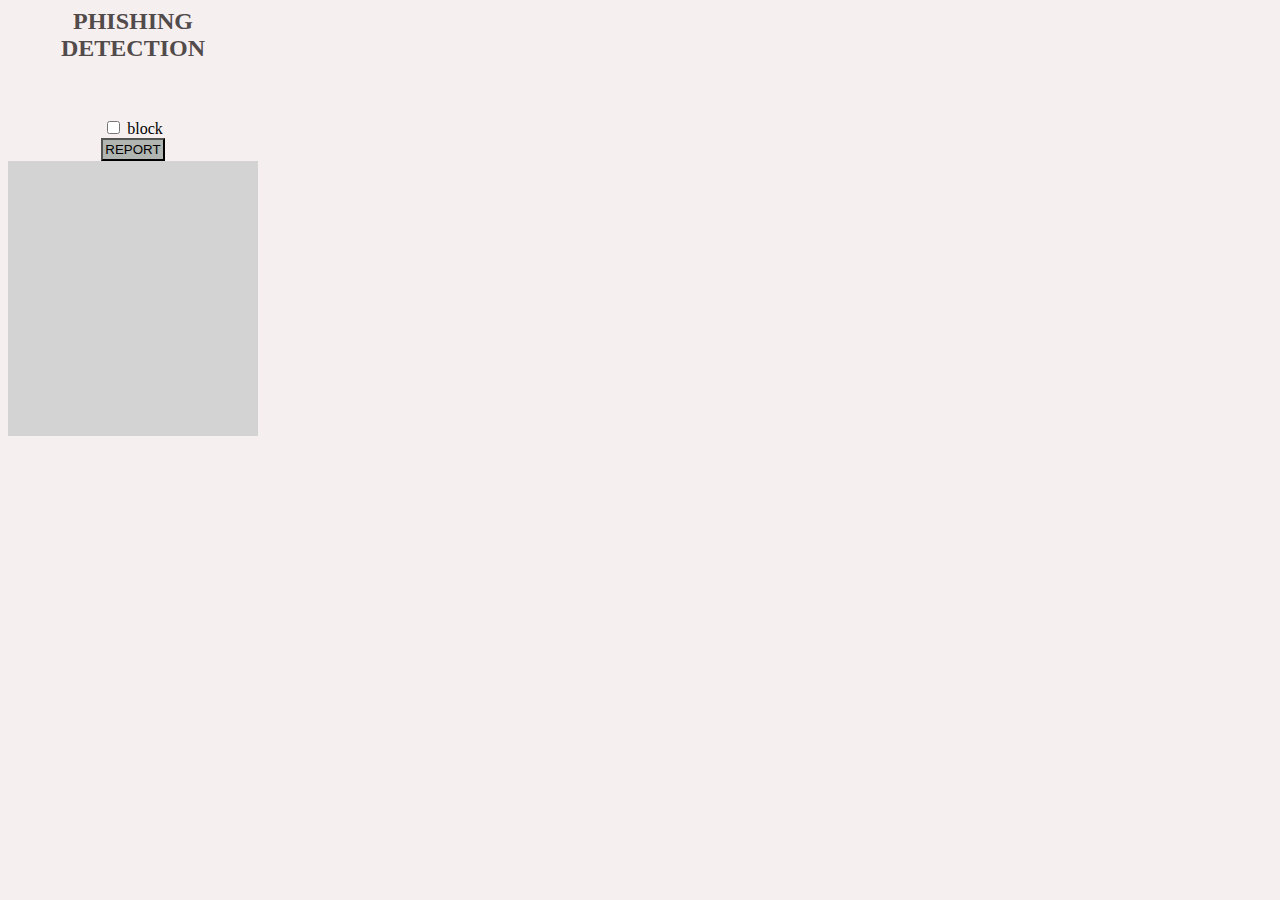
<file: Extension/index.html>
<html>

<head>
  <title>WARNING</title>
</head>
<style>
  body {
    background-color: rgba(244, 235, 235, 0.812);
    max-width: 250px;
    /* your desired width */
    /*max-width: 100%;*/
    max-height: 100px;
    text-align: center;
  }

  h2 {
    color: rgb(82, 75, 75);
    text-align: center;
  }

  button {
    background-color: rgb(177, 181, 178);
    padding: 2px 2px;
  }
</style>

<body id="body">
  <strong>
    <h2>PHISHING DETECTION</h2>
  </strong><br />
  <!--<img src="Capture11.PNG" alt="something wrong" width="75" height="75" class="dice"/>-->
  <div class="des" id="url"></div>
  <br />

  <div>
    <input type="checkbox" id="block" name="block" value="Bike" />
    <label for="block">block</label><br />
  </div>
  <a href="https://nafizeahamed.pythonanywhere.com/report1" target="_blank"><button id="buttonOne">REPORT</button></a>
  <div id="p" style="width: 250px; height: 25px; background-color: lightgray"></div>
  <div id="q" style="width: 250px; height: 25px; background-color: lightgray"></div>
  <div id="r" style="width: 250px; height: 25px; background-color: lightgray"></div>
  <div id="s" style="width: 250px; height: 25px; background-color: lightgray"></div>
  <div id="t" style="width: 250px; height: 25px; background-color: lightgray"></div>
  <div id="u" style="width: 250px; height: 25px; background-color: lightgray"></div>
  <div id="v" style="width: 250px; height: 25px; background-color: lightgray"></div>
  <div id="w" style="width: 250px; height: 25px; background-color: lightgray"></div>
  <div id="m" style="width: 250px; height: 25px; background-color: lightgray"></div>
  <div id="n" style="width: 250px; height: 25px; background-color: lightgray"></div>
  <div id="o" style="width: 250px; height: 25px; background-color: lightgray"></div>

  <script src="script1.js"></script>
</body>

</html>
</file>
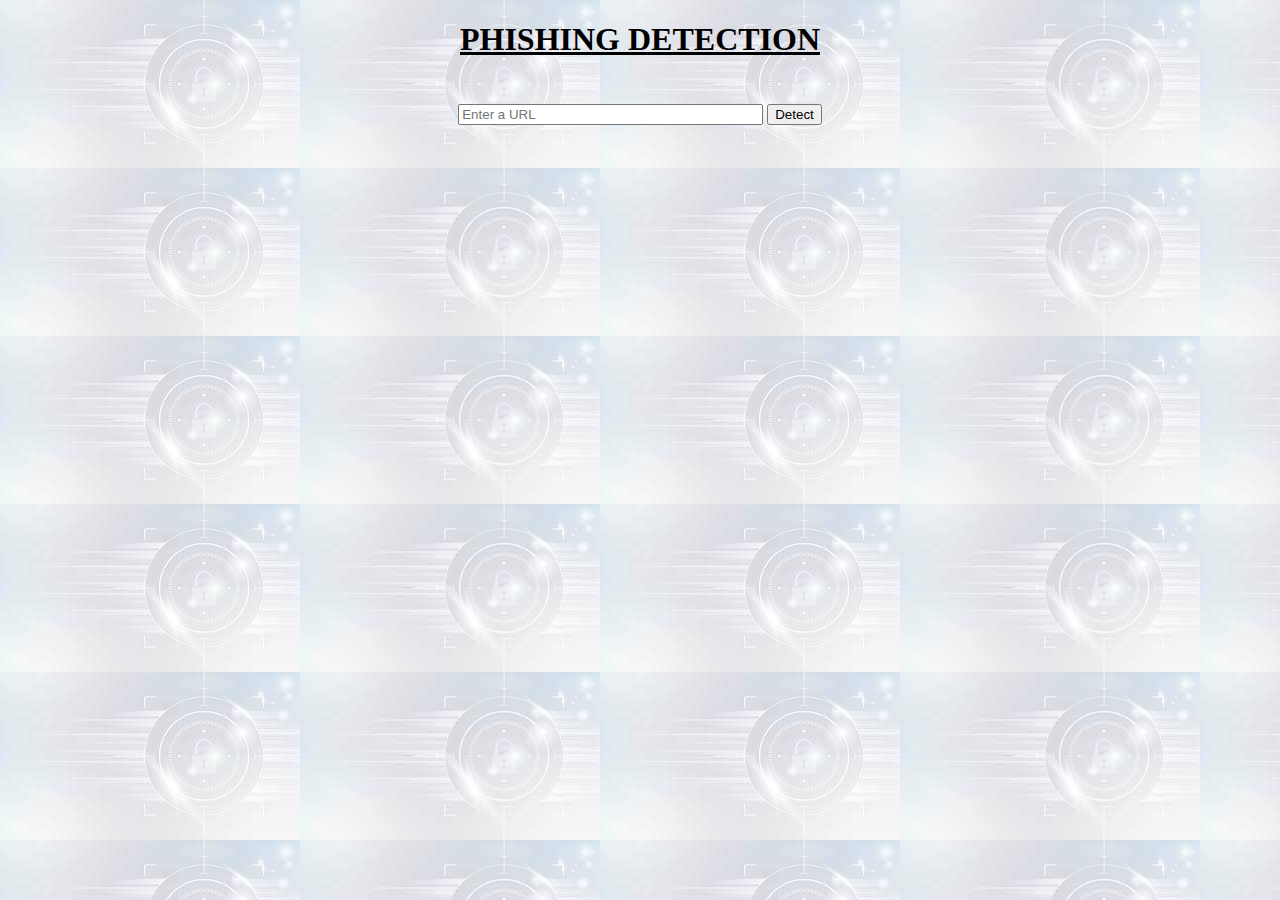
<file: Extension/check.html>
<!DOCTYPE html>
<html lang="en">
<head>
    <meta charset="UTF-8">
    <title>Detecting Malicious Urls</title>
</head>
<style>
    body {
    background-image: url(shield.jpeg);
    /*background-color: rgba(244, 235, 235, 0.812);
    width: 200px;
    height: 100px;*/
  }
</style>
<body>
    <center>
        <strong>
        <u><h1>PHISHING DETECTION</h2></u>
        </strong>
    </center>
    <br>
<form action="result">
    <font color="brown" size="5px">
    <center> 
        <input size="35" type="text" name="url" placeholder="Enter a URL"></font>
        <input type="submit" value="Detect"></form>
    </center>
</form>
</body>
</html>
</file>
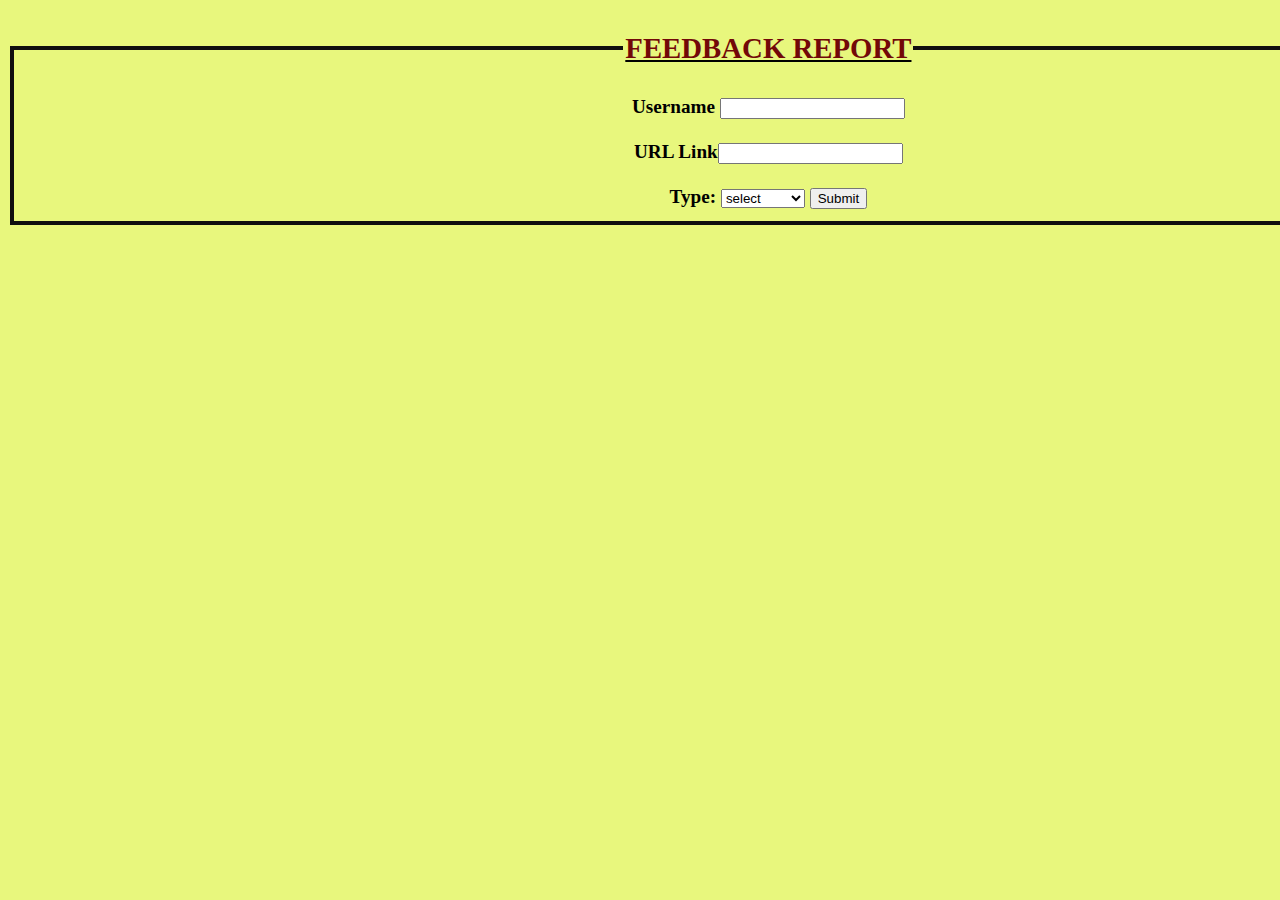
<file: Extension/login.html>
<!DOCTYPE html>
<html>
<head>
    <meta charset="UTF-8">
    <title>Report</title>
</head>
<style>
    body{
	    background-color:rgb(232, 247, 125)
    }
    h2{
        color:rgb(114, 8, 8);
    }
    form{
        text-align: center;
        font-size:larger;
    }
    fieldset{
  border: 4px solid rgb(15, 15, 15);
  float: center;
}
</style>
<body>
    <form action="" method="POST">
        <fieldset style="width:1480px">
        <legend><U><h2>FEEDBACK REPORT</h2></U></legend>
        <b>Username <input type="text" name="name"></b><br>
        <br>
		<b>URL Link<input type="text" name="url" ></b><br>
		<br>
        <label for="url_type"><b>Type:</b></label>
            <select id="url_type" name="url_type">
                <option hidden disabled selected value>select</option>
                <option value="Phishing">Phishing</option>
                <option value="Legitimate">Legitimate</option>
            </select>
        <input type="submit" value="Submit"><br>
        </form>
        </fieldset>
</body>
</html>
</file>
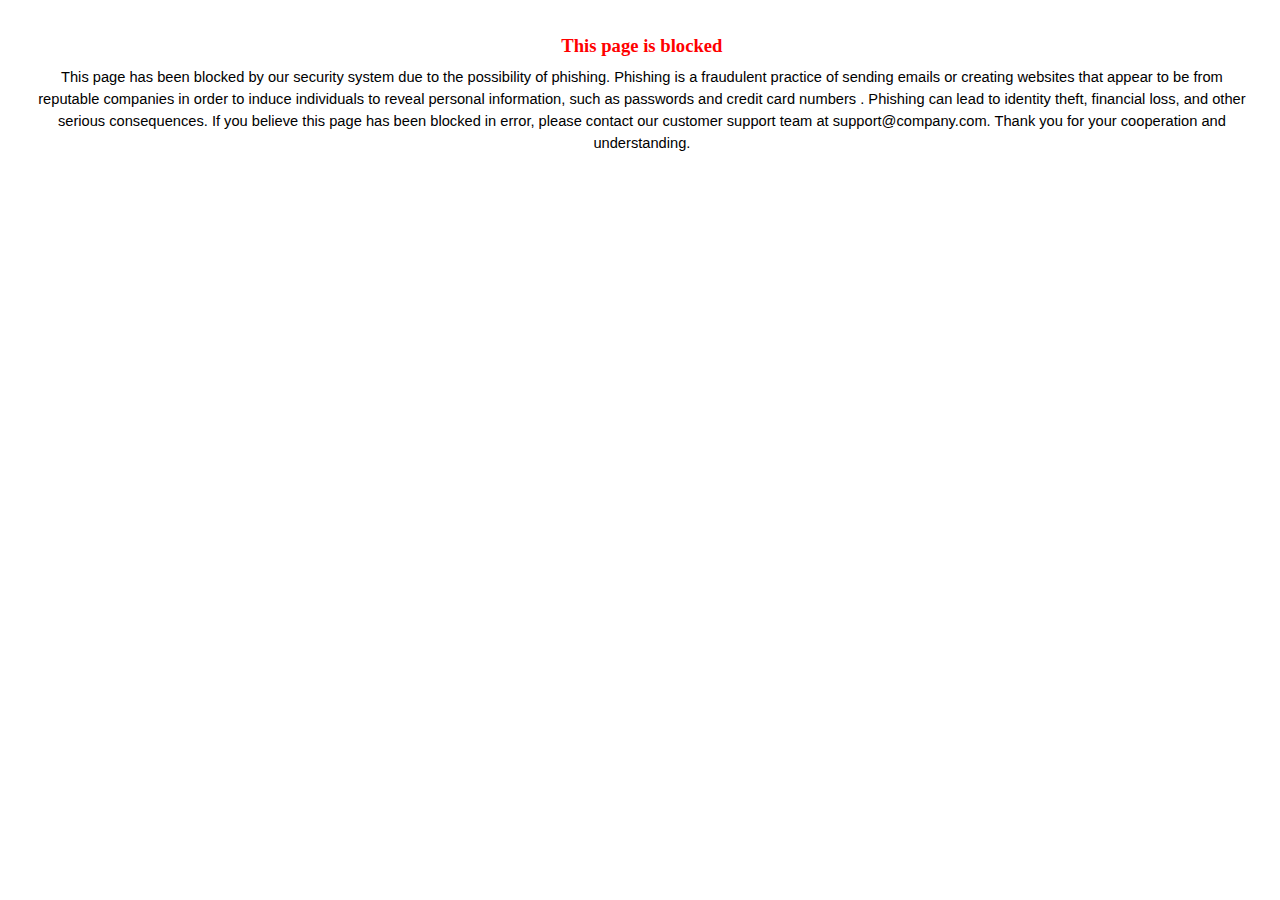
<file: Extension/redirect.html>
<html>

<head>
    <meta http-equiv=Content-Type content="text/html; charset=windows-1252">
    <meta name=Generator content="Microsoft Word 15 (filtered)">
    <style>
        <!--
        /* Font Definitions */
        @font-face {
            font-family: "Cambria Math";
            panose-1: 2 4 5 3 5 4 6 3 2 4;
        }

        @font-face {
            font-family: Calibri;
            panose-1: 2 15 5 2 2 2 4 3 2 4;
        }

        @font-face {
            font-family: Cambria;
            panose-1: 2 4 5 3 5 4 6 3 2 4;
        }

        /* Style Definitions */
        p.MsoNormal,
        li.MsoNormal,
        div.MsoNormal {
            margin-top: 4.5pt;
            margin-right: 12.75pt;
            margin-bottom: 0cm;
            margin-left: 15.6pt;
            text-align: center;
            line-height: 150%;
            font-size: 11.0pt;
            font-family: "Calibri", sans-serif;
        }

        h1 {
            mso-style-link: "Heading 1 Char";
            margin-top: 24.0pt;
            margin-right: 12.75pt;
            margin-bottom: 0cm;
            margin-left: 15.6pt;
            text-align: center;
            line-height: 150%;
            page-break-after: avoid;
            font-size: 14.0pt;
            font-family: "Cambria", serif;
            color: #365F91;
        }

        span.Heading1Char {
            mso-style-name: "Heading 1 Char";
            mso-style-link: "Heading 1";
            font-family: "Cambria", serif;
            color: #365F91;
            font-weight: bold;
        }

        .MsoChpDefault {
            font-family: "Calibri", sans-serif;
        }

        .MsoPapDefault {
            margin-top: 4.5pt;
            margin-right: 12.75pt;
            margin-bottom: 0cm;
            margin-left: 15.6pt;
            margin-bottom: .0001pt;
            text-align: center;
            line-height: 150%;
        }

        @page WordSection1 {
            size: 612.0pt 792.0pt;
            margin: 72.0pt 72.0pt 72.0pt 72.0pt;
        }

        div.WordSection1 {
            page: WordSection1;
        }
        -->
    </style>

</head>

<body lang=EN-IN style='word-wrap:break-word'>

    <div class=WordSection1>

        <h1><span style='color:red'>This page is blocked</span></h1>

        <p class=MsoNormal>This page has been blocked by our security system due to the
            possibility of phishing. Phishing is a fraudulent practice of sending emails or
            creating websites that appear to be from reputable companies in order to induce
            individuals to reveal personal information, such as passwords and credit card
            numbers . Phishing can lead to identity theft, financial loss, and other
            serious consequences. If you believe this page has been blocked in error,
            please contact our customer support team at support@company.com. Thank you for
            your cooperation and understanding.</p>

    </div>

</body>

</html>
</file>
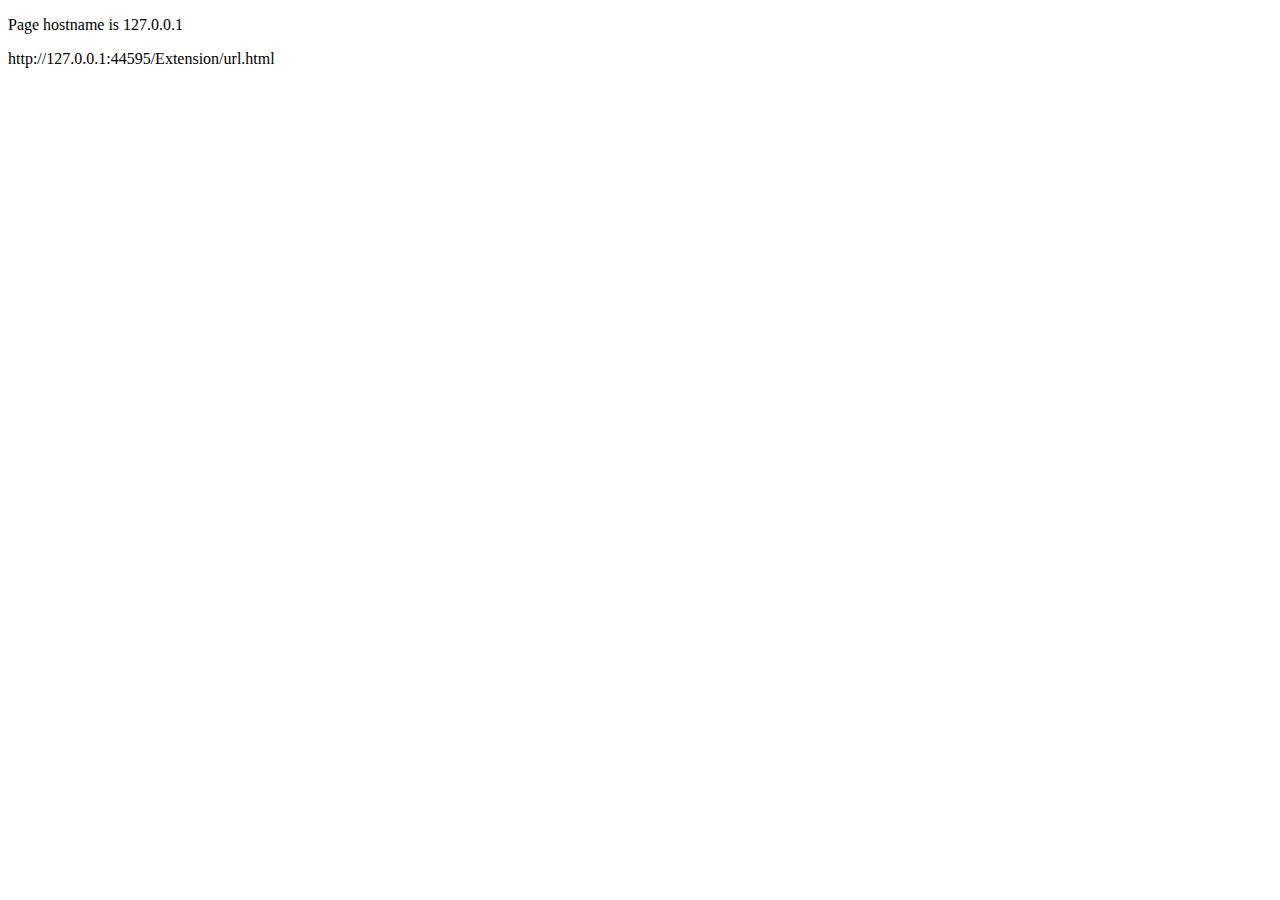
<file: Extension/url.html>
<!DOCTYPE html>
<html>
<head>
<title> Welcome to JS programming </title>
<body>
<p id="url"><p>
<script>
document.getElementById("url").innerHTML =
"Page hostname is " + window.location.hostname;
document.write(window.location.href);
</script>
</body>
</head>
<html>
</file>
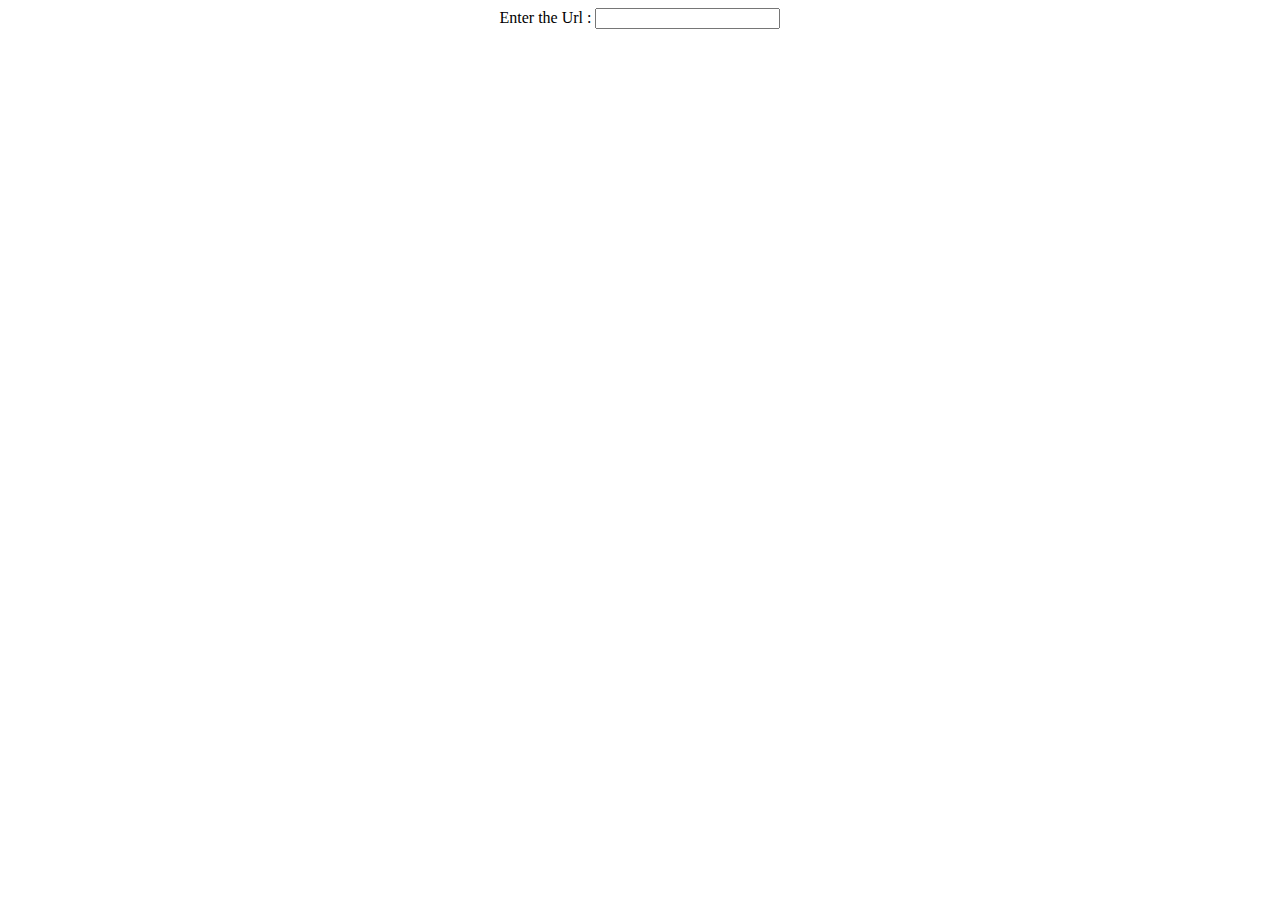
<file: Django_miniproject/Django_Project/templates/home.html>
<!DOCTYPE html>
<html lang="en">
<head>
    <meta charset="UTF-8">
    <title>Detecting Malicious Urls</title>
</head>
<body>
<form action="result">
   <center> Enter the Url : <input type="text" name="url"></center>
</form>
</body>
</html>
</file>
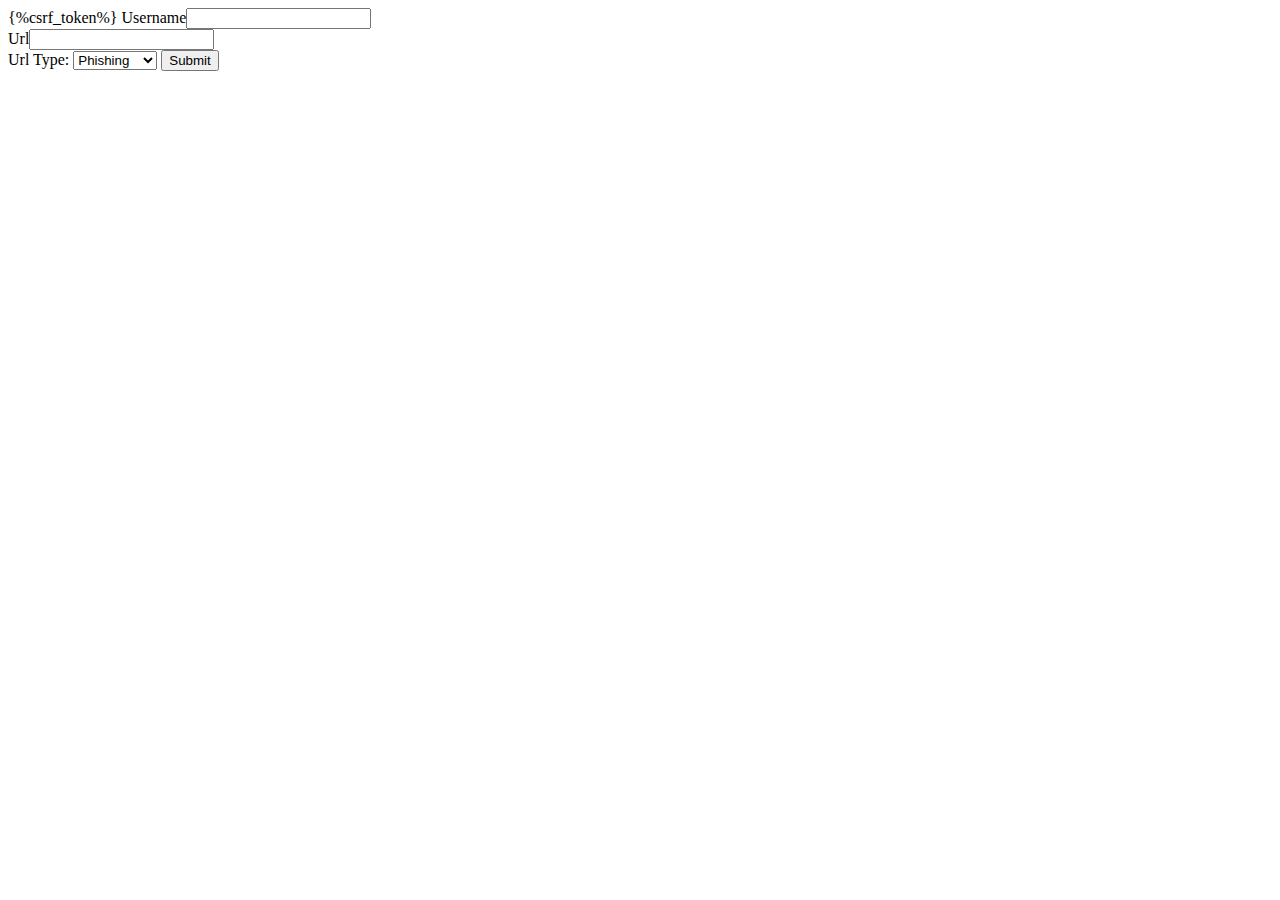
<file: Django_miniproject/Django_Project/templates/report.html>
<!DOCTYPE html>
<html lang="en">
<head>
    <meta charset="UTF-8">
    <title>Report</title>
</head>
<body>
 <form action="" method="POST">
        {%csrf_token%}
        Username<input type="text" name="name"><br>
        Url<input type="text" name="url"><br>
        <label for="url_type">Url Type:</label>
  <select id="url_type" name="url_type">
    <option value="Phishing">Phishing</option>
    <option value="Legitimate">Legitimate</option>
  </select>
        <input type="submit" value="Submit"><br>
    </form>
</body>
</html>
</file>
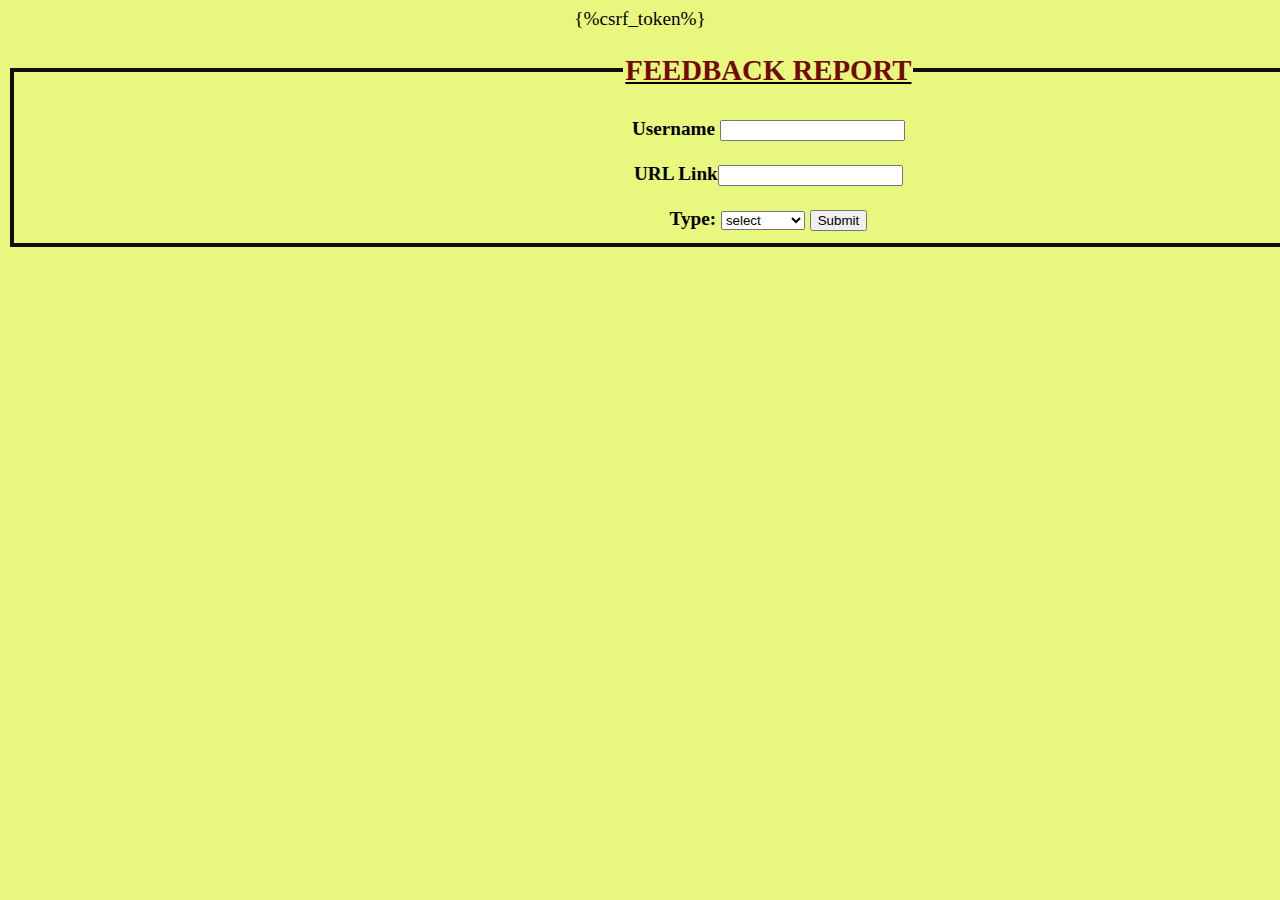
<file: Django_miniproject/Django_Project/templates/report1.html>
<!DOCTYPE html>
<html>
<head>
    <meta charset="UTF-8">
    <title>Report</title>
</head>
<style>
    body{
	    background-color:rgb(232, 247, 125)
    }
    h2{
        color:rgb(114, 8, 8);
    }
    form{
        text-align: center;
        font-size:larger;
    }
    fieldset{
  border: 4px solid rgb(15, 15, 15);
  float: center;
}
</style>
<body>
    <form action="" method="POST">
        {%csrf_token%}
        <fieldset style="width:1480px">
        <legend><U><h2>FEEDBACK REPORT</h2></U></legend>
        <b>Username <input type="text" name="name"></b><br>
        <br>
		<b>URL Link<input type="text" name="url" ></b><br>
		<br>
        <label for="url_type"><b>Type:</b></label>
            <select id="url_type" name="url_type">
                <option hidden disabled selected value>select</option>
                <option value="Phishing">Phishing</option>
                <option value="Legitimate">Legitimate</option>
            </select>
        <input type="submit" value="Submit"><br>

        </fieldset></form>
</body>
</html>
</file>
